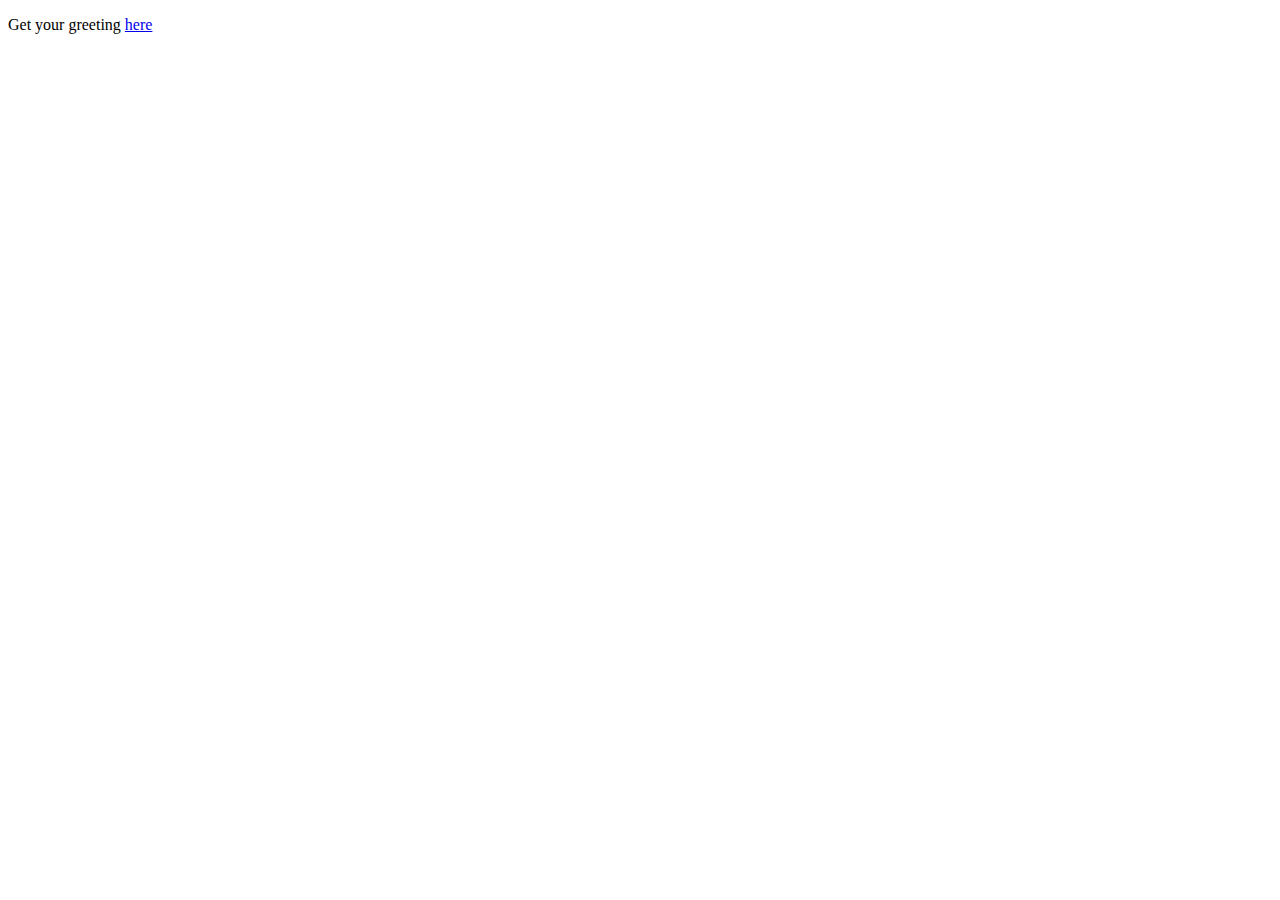
<file: BackMVC/BackMVC/src/main/resources/static/index.html>
<!DOCTYPE HTML>
<html>
<head> 
    <title>Getting Started: Serving Web Content</title> 
    <meta http-equiv="Content-Type" content="text/html; charset=UTF-8" />
</head>
<body>
    <p>Get your greeting <a href="/greeting">here</a></p>
</body>
</html>
</file>
